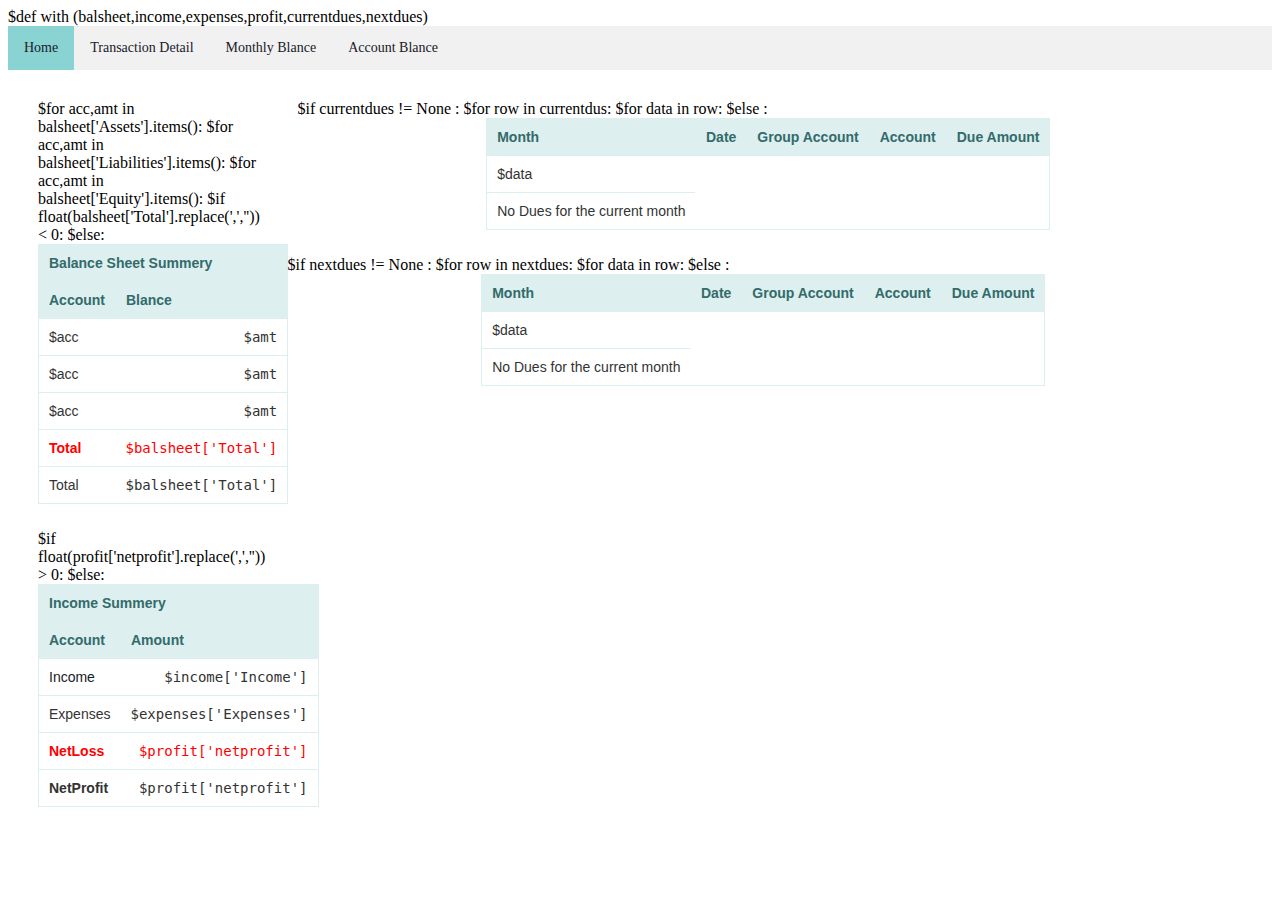
<file: templates/index.html>
$def with (balsheet,income,expenses,profit,currentdues,nextdues)
<html>
<head>
<link rel="stylesheet" type="text/css" href="/static/style.css">
</head>
<body>
<ul>
    <li class="active"><a href="/" >Home</a></li>
    <li><a href="/trax/">Transaction Detail</a></li>
    <li><a href="/mexp/">Monthly Blance</a></li>
    <li><a href="/balance/">Account Blance</a></li>
</ul>
<div class="container">
    <div class = "floatLeft" >
        <div>
            <table class="zui-table zui-table-horizontal zui-table-highlight" >
                <thead>
                    <tr><th colspan = '2'>Balance Sheet Summery</th></tr>
                    <tr><th>Account</th><th>Blance </th></tr>
                </thead>
                <tbody>
                    <tr>
                        $for acc,amt in balsheet['Assets'].items():
                            <td>$acc</td><td class="number">$amt</td>
                        
                    </tr>
                    <tr>
                        $for acc,amt in balsheet['Liabilities'].items():
                            <td>$acc</td><td class="number">$amt</td>
                    </tr>
                    <tr>
                        $for acc,amt in balsheet['Equity'].items():
                            <td>$acc</td><td class="number">$amt</td>
                    </tr>
                $if float(balsheet['Total'].replace(',','')) < 0:
                    <tr style="font-weight:bold "><td style ="color:Red">Total</td><td class="number" style ="color:Red">$balsheet['Total']</td></tr>
                $else:
                    <tr style="font-weight:bold color:Black"><td>Total</td><td class="number">$balsheet['Total']</td></tr>
                </tbody>
            </table>
        </div>
        <div>
            <table class="zui-table zui-table-horizontal zui-table-highlight" >
                <thead>
                    <tr><th colspan = '2'>Income Summery</th></tr>
                    <tr><th>Account</th><th>Amount</th></tr>
                </thead>
                <tbody>
                    <tr><td><a href="/mexp/?saccount=Assets">Income</a></td><td class="number">$income['Income']</td></tr>
                    <tr><td>Expenses</td><td class="number">$expenses['Expenses']</td></tr>
                    $if float(profit['netprofit'].replace(',','')) > 0:
                        <tr style="font-weight:bold "><td style ="color:Red">NetLoss</td><td  class="number" style ="color:Red">$profit['netprofit']</td></tr>
                    $else:
                        <tr style="font-weight:bold"><td>NetProfit</td><td class="number">$profit['netprofit']</td></tr>
                </tbody>
            </table>
        </div>
    </div>
    <div >
        <div class="container">
            <table class="zui-table zui-table-horizontal zui-table-highlight">
                <thead>
                    <tr><th>Month</th><th>Date</th><th>Group Account</th><th>Account</th><th>Due Amount</th></tr>
                </thead>
                <tbody>
                $if currentdues != None :
                    $for row in currentdus:
                        <tr>
                        $for data in row:
                            <td>
                            $data
                            </td>
                        </tr>
                $else :
                    <tr>
                    <td>No Dues for the current month</td>
                    </tr>
                </tbody>
            </table>
        </div>
        <div>
            <table class="zui-table zui-table-horizontal zui-table-highlight">
                <thead><tr><th>Month</th><th>Date</th><th>Group Account</th><th>Account</th><th>Due Amount</th></tr></thead>
                <tbody>
                $if nextdues != None :
                    $for row in nextdues:
                        <tr>
                        $for data in row:
                            <td>
                            $data
                            </td>
                $else :
                    <tr>
                    <td>No Dues for the current month</td>
                        </tr>
                </tbody>
            </table>
        </div>
    </div>
</div>
</body>
</html>
</file>
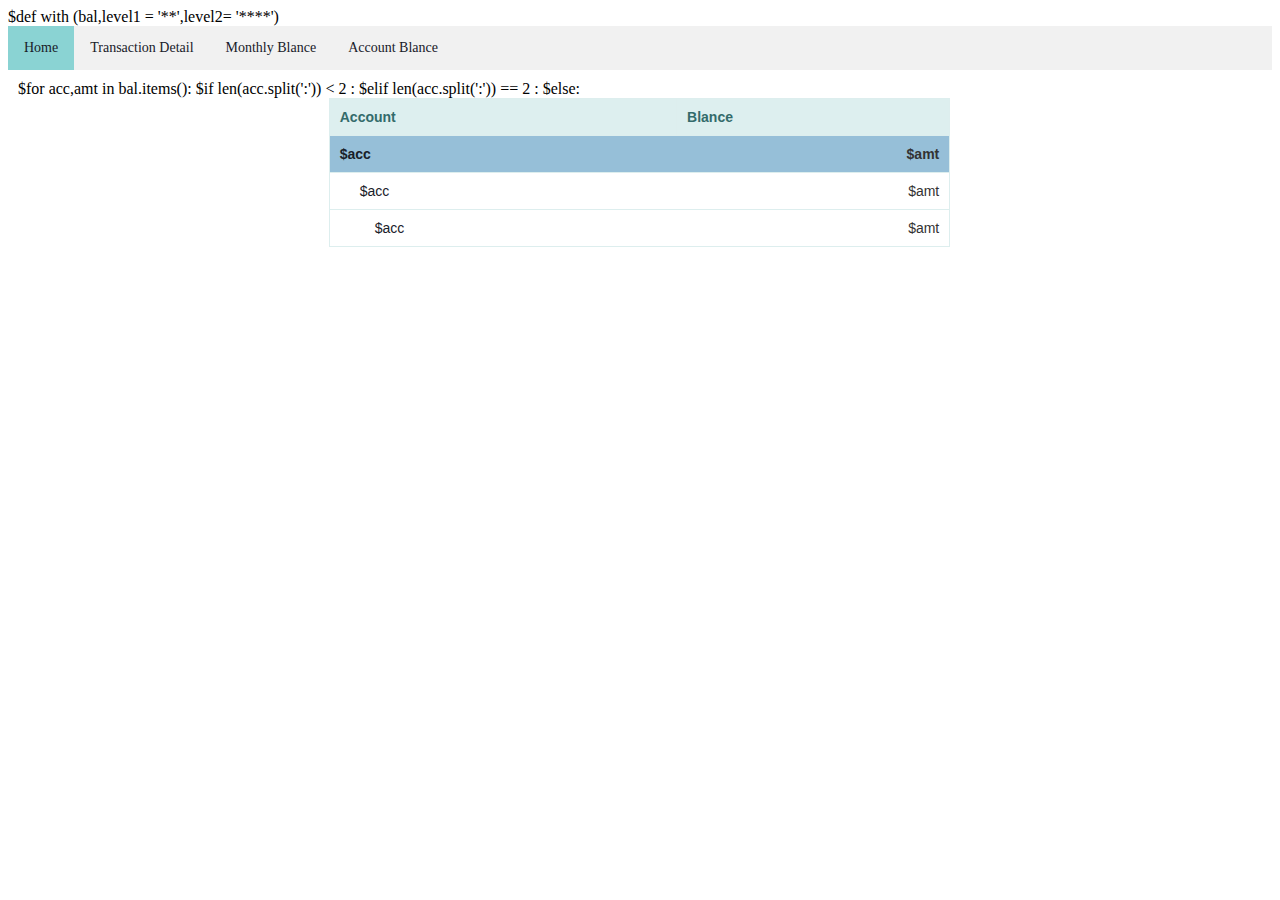
<file: templates/balance.html>
$def with (bal,level1 = '**',level2= '****')
<html>
<head>
<link rel="stylesheet" type="text/css" href="/static/style.css">
<style>
td:nth-of-type(3) { text-align: right;}
</style>
</head>
<body>
<ul>
    <li class="active"><a href="/" >Home</a></li>
    <li><a href="/trax/">Transaction Detail</a></li>
    <li><a href="/mexp/">Monthly Blance</a></li>
    <li><a href="/balance/">Account Blance</a></li>
</ul>
<div>
<table class="zui-table zui-table-horizontal zui-table-highlight" width="50%" >
<thead>
<tr>
<th>Account</th>
<th>Blance </th>
</tr>
</thead>
<tbody>
$for acc,amt in bal.items():
    
    $if len(acc.split(':')) < 2 :
        <tr style="font-weight: bold; background-color:#96BFD8" ><td ><a href="/balance/^$acc" >$acc</a></td><td align="right">$amt</td></tr>
    $elif len(acc.split(':')) == 2 :
        <tr><td style = "text-indent: 20px"><a href="/balance/^$acc" >  $acc</a></td><td align="right">$amt</td></tr>
    $else:
        <tr><td style = "text-indent: 35px"><a href="/balance/^$acc"> $acc</a></td><td align="right">$amt</td></tr>
    
</tbody>
</table>
</body>
</html>
</file>
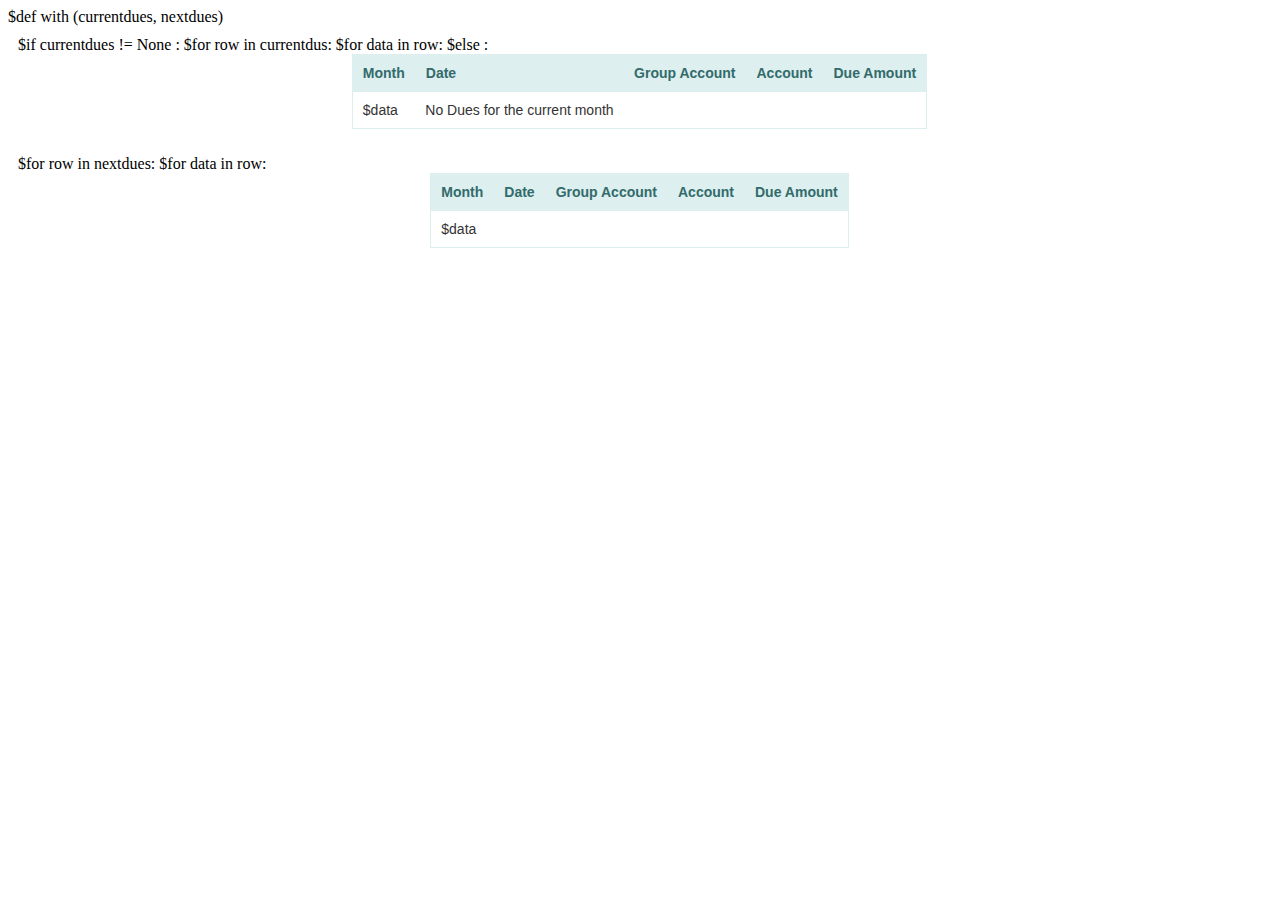
<file: templates/dues.html>
$def with (currentdues, nextdues)
<html>
<head>
<link rel="stylesheet" type="text/css" href="/static/style.css">
<style>
td:nth-of-type(5) { text-align: right;}
</style>
</head>
<body>
<div>
<table class="zui-table zui-table-horizontal zui-table-highlight">
<thead>
<tr>
<th>Month</th>
<th>Date</th>
<th>Group Account</th>
<th>Account</th>
<th>Due Amount</th>
</tr>
</thead>
<tbody>
$if currentdues != None :
    $for row in currentdus:
        <tr>
            $for data in row:
                <td>
                $data
                </td>
$else :
    <td>No Dues for the current month</td>
</tr>
</tbody>
</table>
</div>
<div>
<table class="zui-table zui-table-horizontal zui-table-highlight">
<thead>
<tr>
<th>Month</th>
<th>Date</th>
<th>Group Account</th>
<th>Account</th>
<th>Due Amount</th>
</tr>
</thead>
<tbody>
<tr>
$for row in nextdues:
    <tr>
        $for data in row:
            <td>
            $data
            </td>
</tr>
</tbody>
</table>
</div>
</body>
</html>
</file>
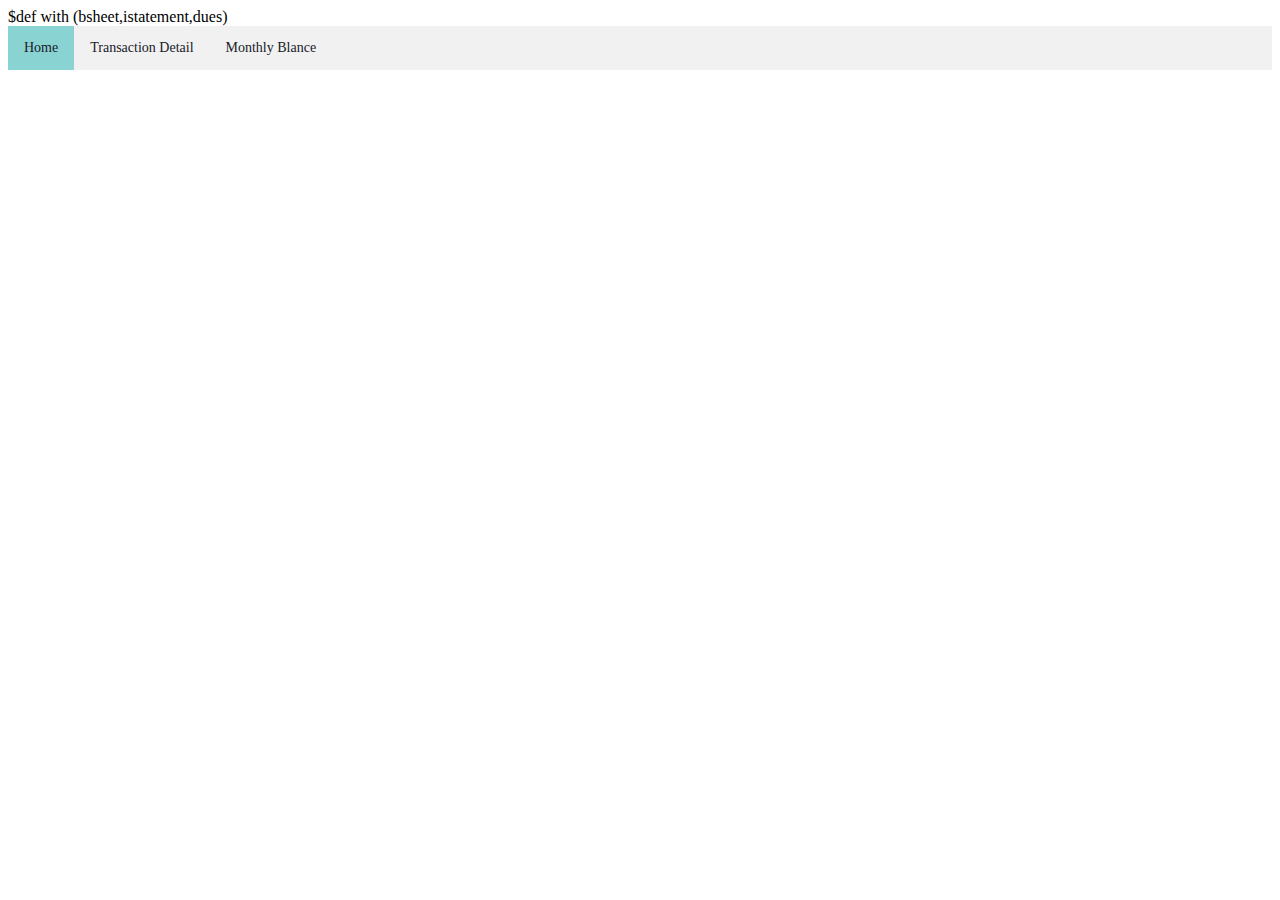
<file: templates/index1.html>
$def with (bsheet,istatement,dues)
<html>
<head>
<link rel="stylesheet" type="text/css" href="/static/style.css">
</head>
<body>
<ul>
    <li class="active"><a href="/" >Home</a></li>
    <li><a href="/trax/">Transaction Detail</a></li>
    <li><a href="/mexp/">Monthly Blance</a></li>
</ul>
<div >

</div>
</body>
</html>
</file>
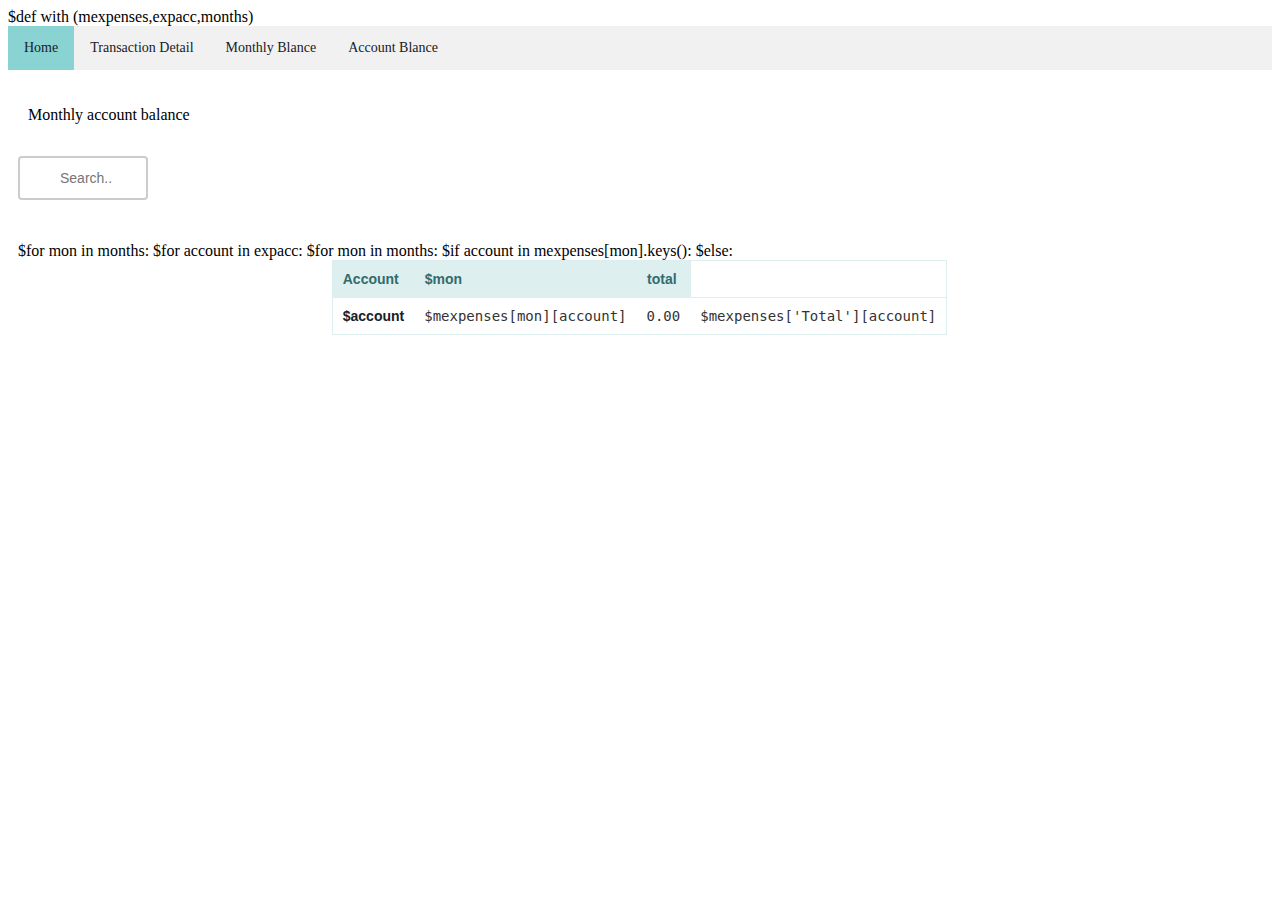
<file: templates/mexp.html>
$def with (mexpenses,expacc,months)
<html>
<head>
<link rel="stylesheet" type="text/css" href="/static/style.css">
<style>
td:nth-of-type(2), 
td:nth-of-type(3),
td:nth-of-type(4),
td:nth-of-type(5),
td:nth-of-type(6),
td:nth-of-type(7), 
td:nth-of-type(8),
td:nth-of-type(9),
td:nth-of-type(10),
td:nth-of-type(11),
td:nth-of-type(12),
td:nth-of-type(13),
td:nth-of-type(14) {
  text-align: right;
  font-family: monospace;
}

</style>
</head>
<body>
<ul>
    <li class="active"><a href="/" >Home</a></li>
    <li><a href="/trax/">Transaction Detail</a></li>
    <li><a href="/mexp/">Monthly Blance</a></li>
    <li><a href="/balance/">Account Blance</a></li>
</ul>
<div>
<div><p>Monthly account balance</p></div>

<form>
  <input type="text" name="saccount" placeholder="Search..">
</form>
</div>
<div>
<table class="zui-table zui-table-horizontal zui-table-highlight">
<thead>
<tr>
    <th>Account</th>    
$for mon in months:
    <th>$mon</th>
<th>total</th>
</tr>
</thead>
<tbody>
$for account in expacc:
    <tr>
    <td style="font-weight:bold"><a href="/trax/?saccount=$account">$account</a></td>
    $for mon in months:
        $if account in mexpenses[mon].keys():
            <td class="number">$mexpenses[mon][account]</td>
        $else:
            <td class="number">0.00</td>
    <td class="number">$mexpenses['Total'][account]</td>
    </tr>
</tbody>
</table>
</div>
</body>
</html>
</file>
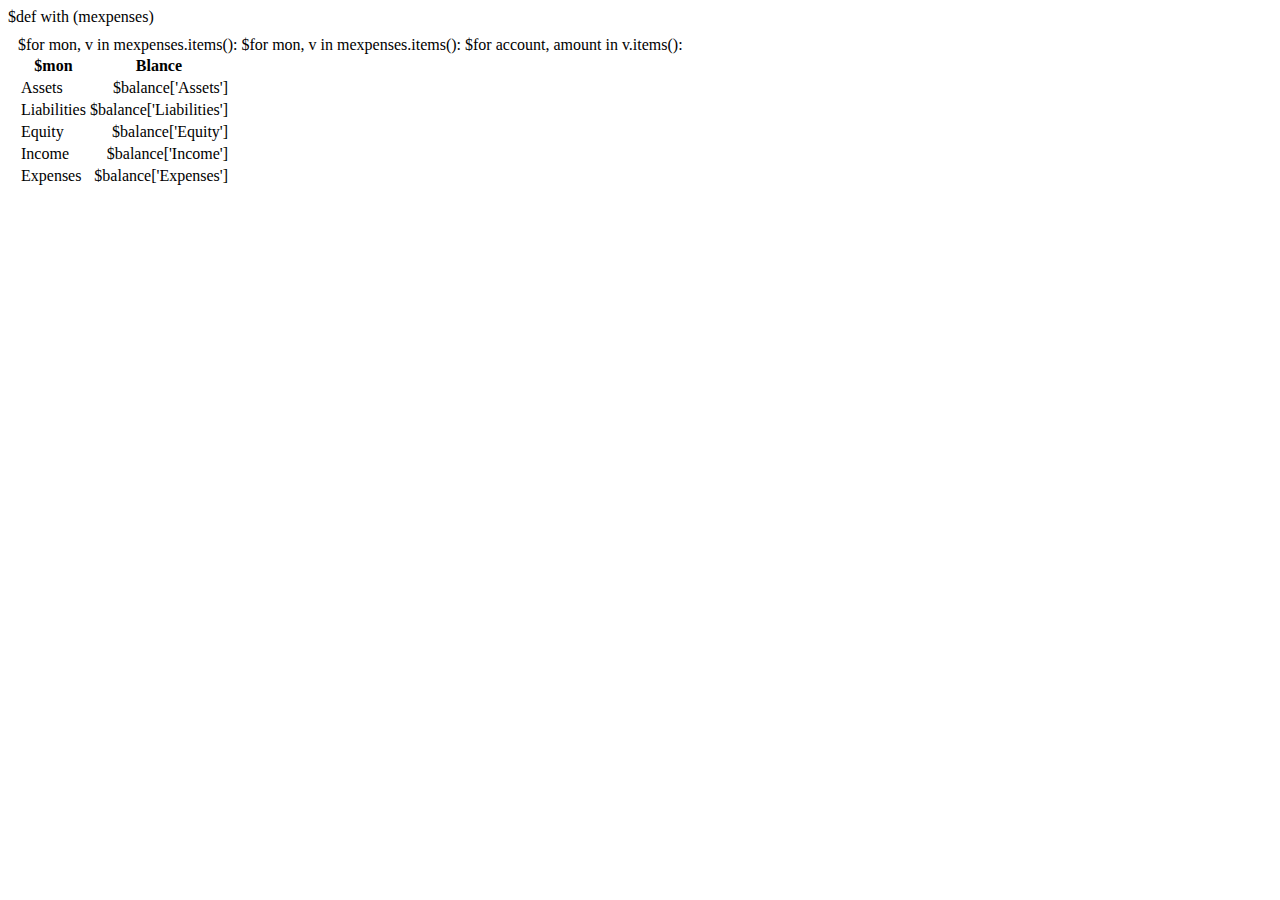
<file: templates/monthlyexpenses.html>
$def with (mexpenses)
<html>
<head>
<link rel="stylesheet" type="text/css" href="/static/style.css">
<style>
td:nth-of-type(2) { text-align: right;}
</style>
</head>
<body>
<div>
<table>
<thead>
<tr>    
$for mon, v in mexpenses.items():
    <th>$mon</th>
    <th>Blance</th>
</tr>
</thead>
<tbody>
$for mon, v in mexpenses.items():
    $for account, amount in v.items():
        <tr><td>Assets</td><td>$balance['Assets']</td></tr>
<tr><td>Liabilities</td><td>$balance['Liabilities']</td></tr>
<tr><td>Equity</td><td>$balance['Equity']</td></tr>
<tr><td>Income</td><td>$balance['Income']</td></tr>
<tr><td>Expenses</td><td>$balance['Expenses']</td></tr>
</tbody>
</table>
</div>
</body>
</html>
</file>
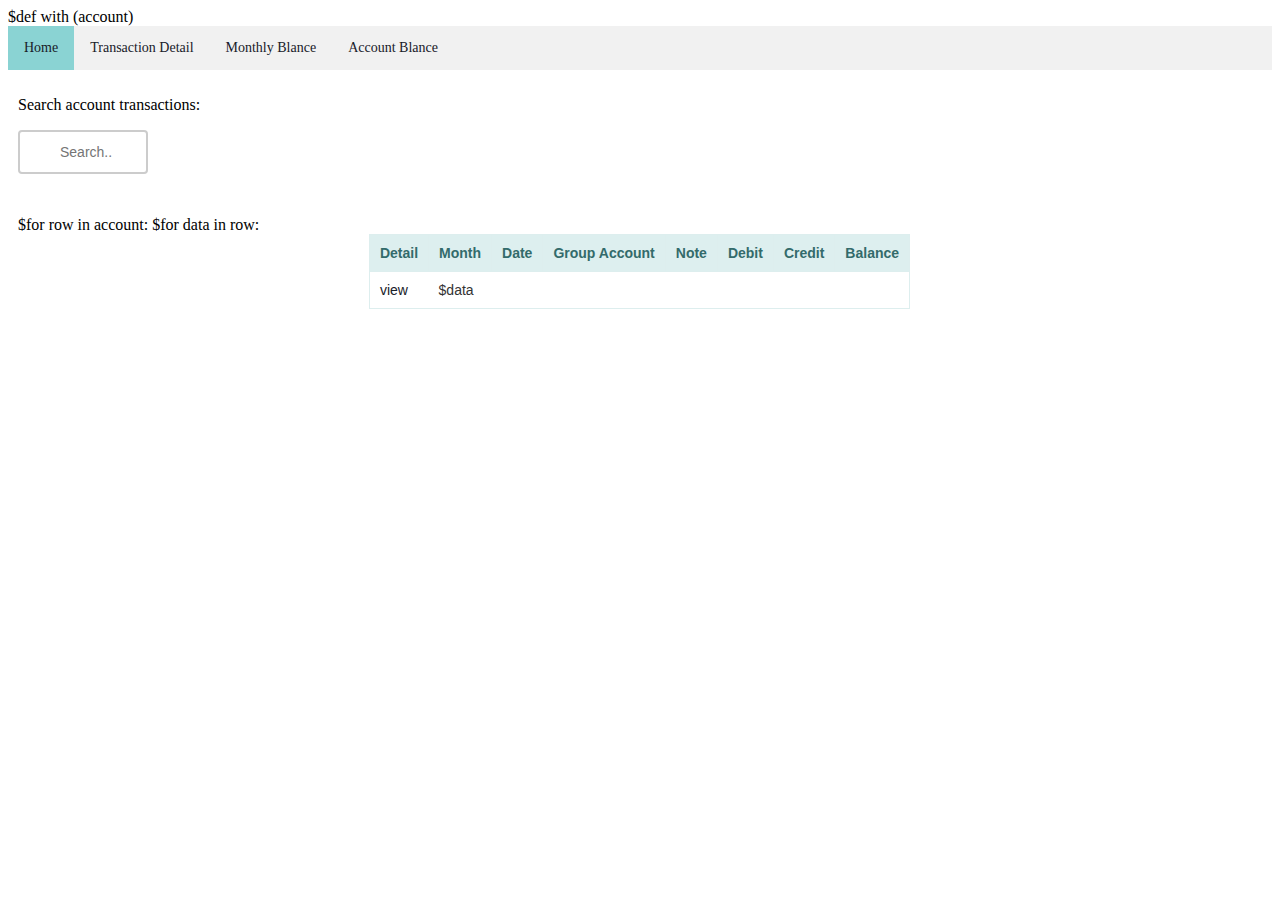
<file: templates/trax.html>
$def with (account)
<html>
<head>
<link rel="stylesheet" type="text/css" href="/static/style.css">
<style>
td:nth-of-type(6),
td:nth-of-type(7),
td:nth-of-type(8){
  text-align: right;
  font-family: monospace;}
</style>
</head>
<body>
<ul>
    <li class="active"><a href="/" >Home</a></li>
    <li><a href="/trax/">Transaction Detail</a></li>
    <li><a href="/mexp/">Monthly Blance</a></li>
    <li><a href="/balance/">Account Blance</a></li>
</ul>
<div>
<p>Search account transactions:</p>

<form>
  <input type="text" name="saccount" placeholder="Search..">
</form>
</div>
<div>
<table class="zui-table zui-table-horizontal zui-table-highlight">
<thead>
<tr>
<th>Detail</th>
<th>Month</th>
<th>Date</th>
<th>Group Account</th>
<th>Note</th>
<th>Debit</th>
<th>Credit</th>
<th>Balance</th>
</tr>
</thead>
<tbody>
<tr>
$for row in account:
    <tr><td><a href="/trax/?saccount=$row[2]">view</a></td>
        $for data in row:
            <td>
            $data
            </td>
</tr>
</tbody>
</table>
</div>
</body>
</html>
</file>
<file: static/style.css>
.dashpage {
    -webkit-column-count: 2; /* Chrome, Safari, Opera */
    -moz-column-count: 2; /* Firefox */
    column-count: 2;
    -webkit-column-width: 100px; /* Chrome, Safari, Opera */
    -moz-column-width: 100px; /* Firefox */
    column-width: 100px;
}

.zui-table {
    margin: auto;
    border: solid 1px #DDEEEE;
    border-collapse: collapse;
    border-spacing: 0;
    font: normal 14px Arial, sans-serif;
}
.zui-table thead th {
    background-color: #DDEFEF;
    border: solid 1px #DDEEEE;
    color: #336B6B;
    padding: 10px;
    text-align: left;
    #text-shadow: 1px 1px 1px #fff;
}
.zui-table tbody td {
    border: solid 1px #DDEEEE;
    color: #333;
    padding: 10px;
    #text-shadow: 1px 1px 1px #fff;
}
.summery-table tbody td {
    border: solid 1px #DDEEEE;
    color: #333;
    padding: 5px;
    #text-shadow: 1px 1px 1px #fff;
}
.zui-table-highlight tbody tr:hover {
    background-color: #CCE7E7;
}
.zui-table-horizontal tbody td {
    border-left: none;
    border-right: none;
}

div {
    text-align : left;
    padding: 10px;
    border-width: 0 1px 1px 0;
    border-style: solid;
    border-color: #fff;
    #box-shadow: 0 1px 1px #ccc;
    margin-bottom: 5px;
    
}
input[type=text] {
    color: black;
    width: 130px;
    box-sizing: border-box;
    border: 2px solid #ccc;
    border-radius: 4px;
    font-size: 14px;
    background-color: white;
    background-image: url('searchicon.png');
    background-position: 10px 10px; 
    background-repeat: no-repeat;
    padding: 12px 20px 12px 40px;
    -webkit-transition: width 0.4s ease-in-out;
    transition: width 0.4s ease-in-out;
}

input[type=text]:focus {
    width: 100%;
}
/* Style the header */
.header {
    background-color: #f1f1f1;
    padding: 30px;
    text-align: center;
    font-size: 14px;
}

/* Create three equal columns that floats next to each other */
.column {
    float: left;
    padding: 10px;
    }

/* Clear floats after the columns */
.row:after {
    content: "";
    display: table;
    clear: both;
}

/* Style the footer */
.footer {
    background-color: #f1f1f1;
    padding: 10px;
    text-align: center;
}

ul {
    list-style-type: none;
    margin: 0;
    padding: 0;
    overflow: hidden;
    background-color: #f1f1f1;
}

li {
    float: left;
}

li a {
    display: block;
    color: white;
    text-align: center;
    padding: 14px 16px;
    text-decoration: none;
}

li a:hover:not(.active) {
    background-color: #8AD3D3;
}

.active {
    background-color: #8AD3D3;
}
div.wrap {
  width: 10%;
  display: inline-block;
  margin: 10px;
}
.floatLeft { width:20%; float: left; }
.floatRight {width: 80%; float: right; }
.container {  overflow: hidden; }

/* unvisited link */
a:link, a:visited {
    color: #182029;
    text-decoration: none;
    font-size: 14px;
    #font-weight: bold;
}

/* mouse over link */
a:hover {
    color: #191F68;
}

/* selected link */
a:active {
    color: blue;
}
.number {
    font: normal 14px Monaco, monospace;
    text-align: right;
    }
</file>
